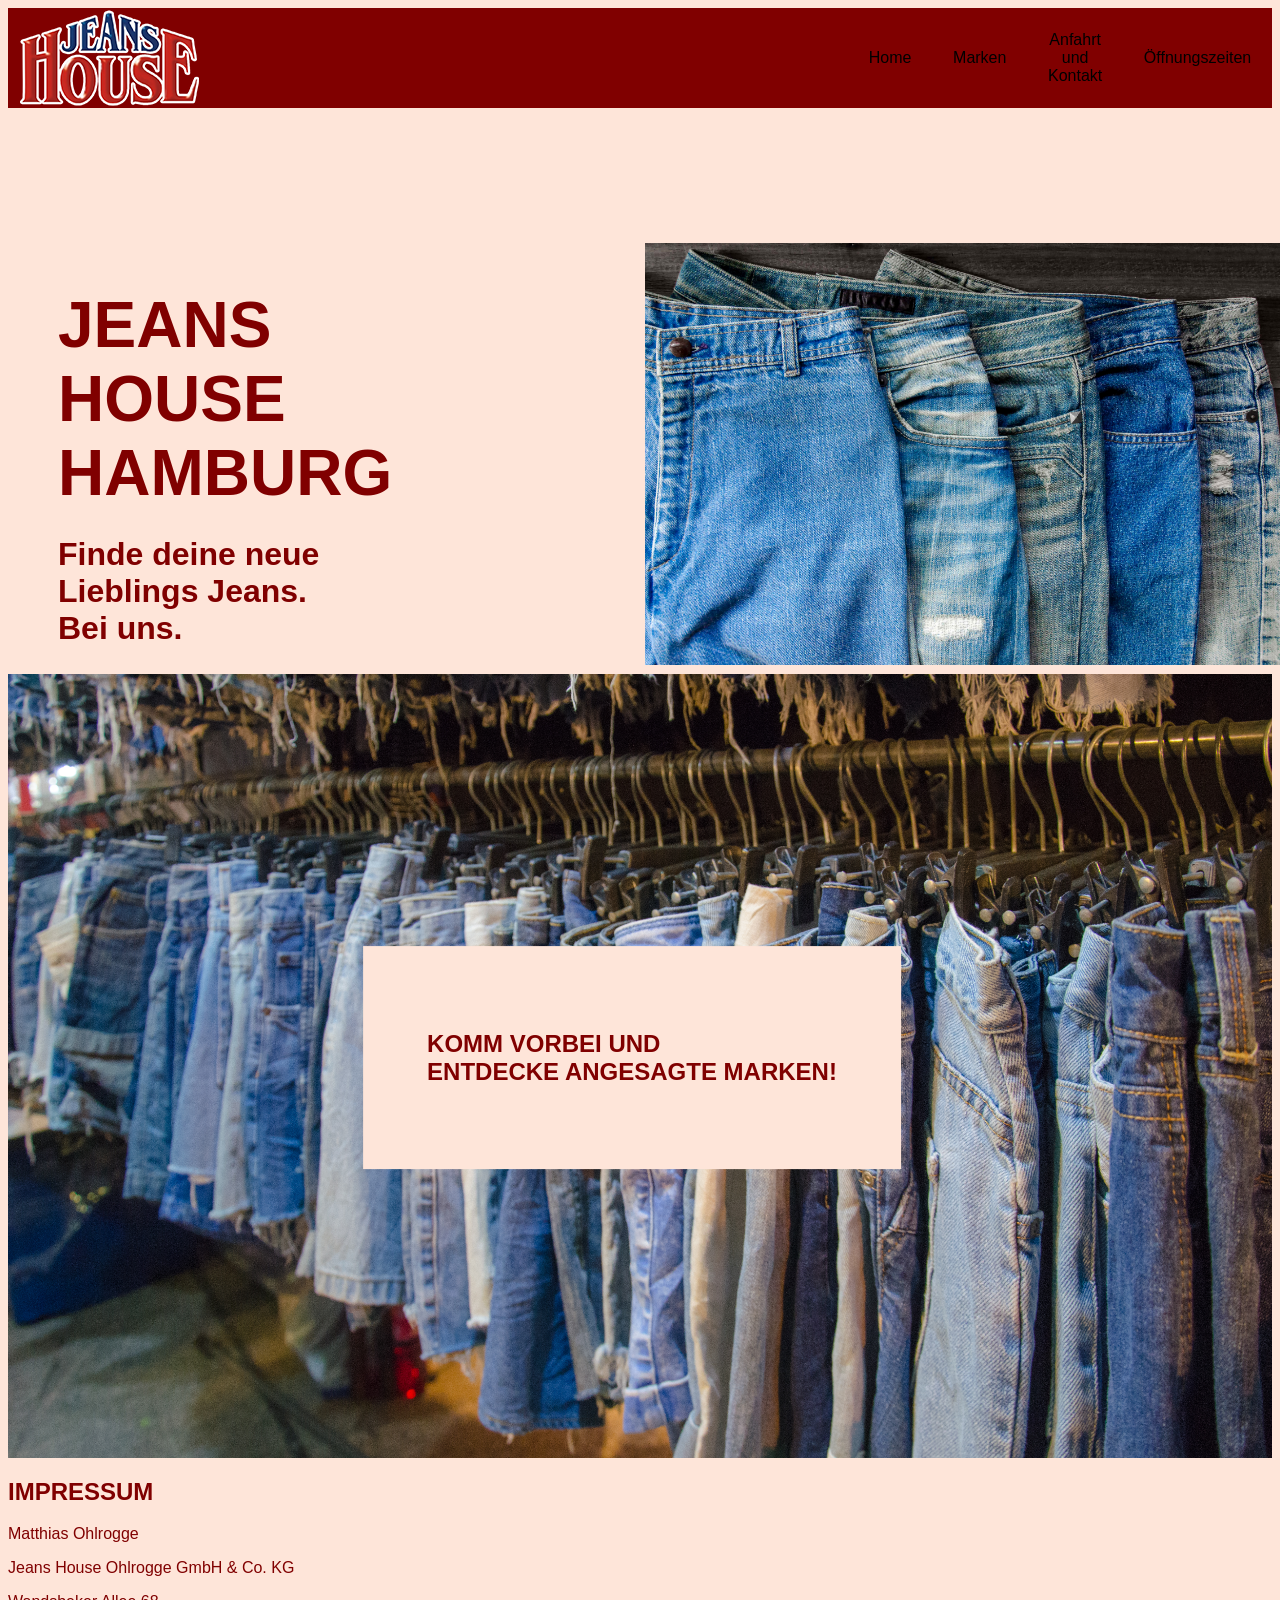
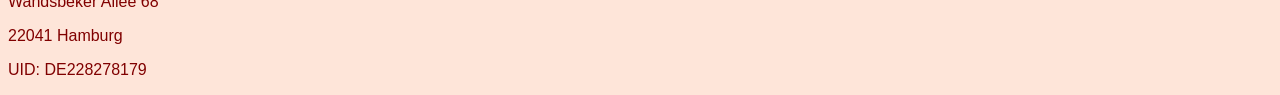
<file: index.html>
<!doctype html>
<html lang="de">
  <head>
    <meta charset="utf-8">
    <meta name="viewport" content="width=device-width">
    <title>Jeans house hamburg Homepage</title>
    <link rel="stylesheet" href="style.css">
    <head> 
    </head>
    <body>
       <nav class="navbar">
      <div class="navbar__container">
        <a href="index.html" id="navbar__logo"><img src="logo-100.png" alt="LOGO"></a>
          <span class="bar"></span>
          <span class="bar"></span>
          <span class="bar"></span>
        </div>
        <ul class="navbar__menu">
          <li class="navbar__item">
            <a href="index.html" class="navbar__links"> Home </a>
          </li>
          
          <li class="navbar__item">
            <a href="marken.html" class="navbar__links"> Marken </a>
          </li>
          
          <li class="navbar__item">
            <a href="anfahrt&kontakt.html" class="navbar__links">Anfahrt und Kontakt </a>
          </li>
          
          <li class="navbar__item">
            <a href="öffnungszeiten.html" class="navbar__links"> Öffnungszeiten</a>
          </li>
        </ul>
      </div>
    </nav>
         <header>
      <header>
        <div class="main">
          <section id="home">
            <div class="main__container">
              <div class="main__content">
                <h1 class="hero__tall" >JEANS<br>HOUSE <br>HAMBURG</h1>
                <h2 class="hero_small">Finde deine neue Lieblings Jeans.<br>Bei uns.<br></h2>
              </div>
              <div class="main__img--container">
                <img src="jeans beispielbild.jpg" alt="jeans Beispielbild" class="responsive-img">
              </div>
            </div>
          </section>
        </div>
      </header>

         <div class="detunt">
        <section id="detunt">
          <div class="cont">
            <div class="detunt__container">
              <h2 class=".detunt_text">KOMM VORBEI UND<br>ENTDECKE ANGESAGTE MARKEN!</h2>
            </div>
    </div>
  </section>
  </div>
  <section>
       <h2>IMPRESSUM</h2>
          <p>Matthias Ohlrogge</p>
          <p>Jeans House Ohlrogge GmbH & Co. KG</p>
          <p>Wandsbeker Allee 68</p>
          <p>22041 Hamburg</p>
          <p>UID: DE228278179</p>
  </section>

    </body>
</file>
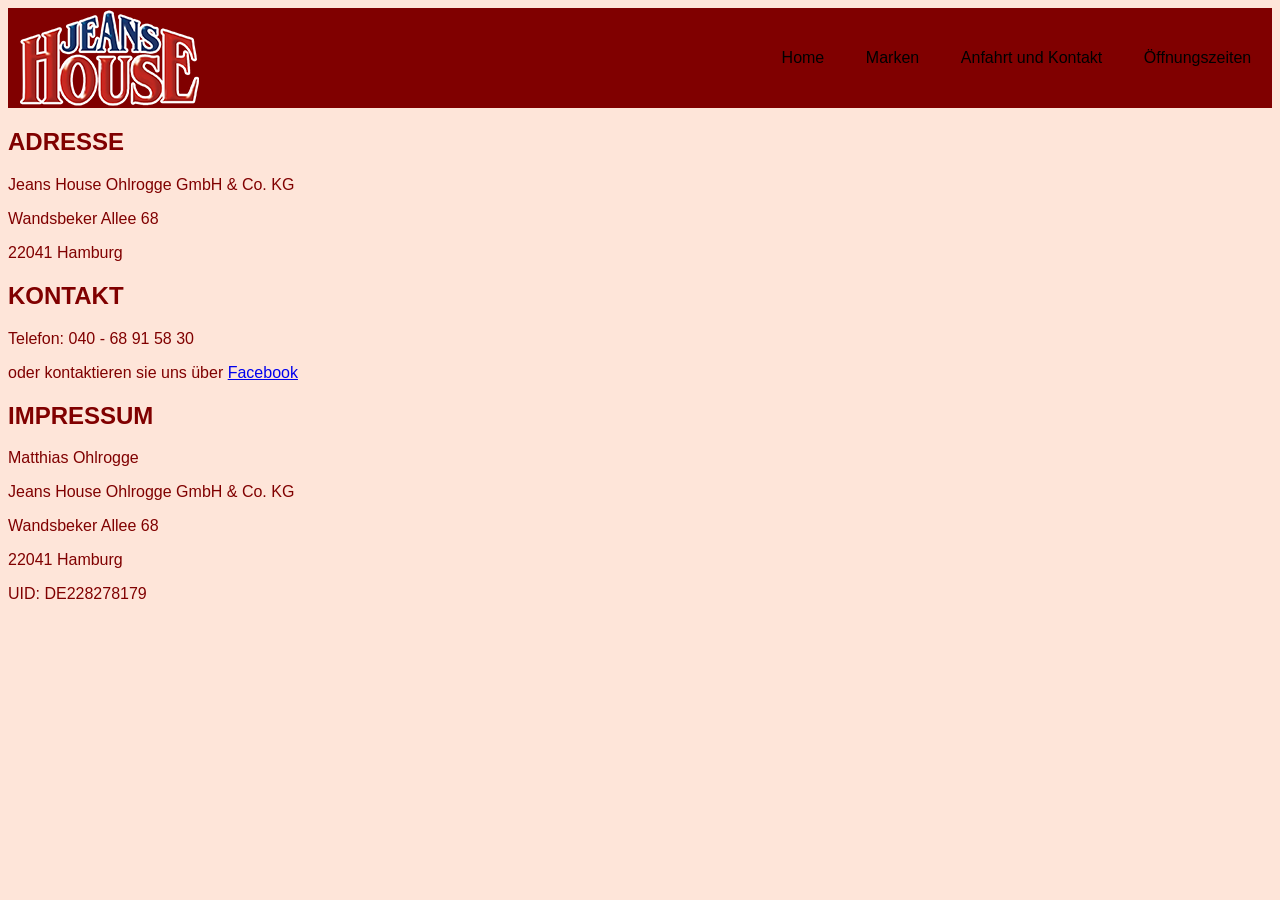
<file: anfahrt&kontakt.html>
<!doctype html>
<html lang="de">
  <head>
    <meta charset="utf-8">
    <meta name="viewport" content="width=device-width">
    <title>Jeans house hamburg Homepage</title>
    <link rel="stylesheet" href="style.css">
    <head> 
    </head>
    <body>
       <nav class="navbar">
      <div class="navbar__container">
        <a href="index.html" id="navbar__logo"><img src="logo-100.png" alt="LOGO"></a>
        <div class="navbar__toggle">
          <span class="bar"></span>
          <span class="bar"></span>
          <span class="bar"></span>
        </div>
        <ul class="navbar__menu">
          <li class="navbar__item">
            <a href="index.html" class="navbar__links"> Home </a>
          </li>
          
          <li class="navbar__item">
            <a href="marken.html" class="navbar__links"> Marken </a>
          </li>
          
          <li class="navbar__item">
            <a href="anfahrt&kontakt.html" class="navbar__links">Anfahrt und Kontakt </a>
          </li>
          
          <li class="navbar__item">
            <a href="öffnungszeiten.html" class="navbar__links"> Öffnungszeiten</a>
          </li>
        </ul>
      </div>
    </nav>
        <h2>ADRESSE</h2>
        <p>Jeans House Ohlrogge GmbH & Co. KG</p>
        <p>Wandsbeker Allee 68</p>
        <p>22041 Hamburg</p>
        <h2>KONTAKT</h2>
        <p>Telefon: 040 - 68 91 58 30</p>
        <P>oder kontaktieren sie uns über <a href="https://www.facebook.com/hamburgjeans/">Facebook</a></P>
         <h2>IMPRESSUM</h2>
          <p>Matthias Ohlrogge</p>
          <p>Jeans House Ohlrogge GmbH & Co. KG</p>
          <p>Wandsbeker Allee 68</p>
          <p>22041 Hamburg</p>
          <p>UID: DE228278179</p>
    </body>
</file>
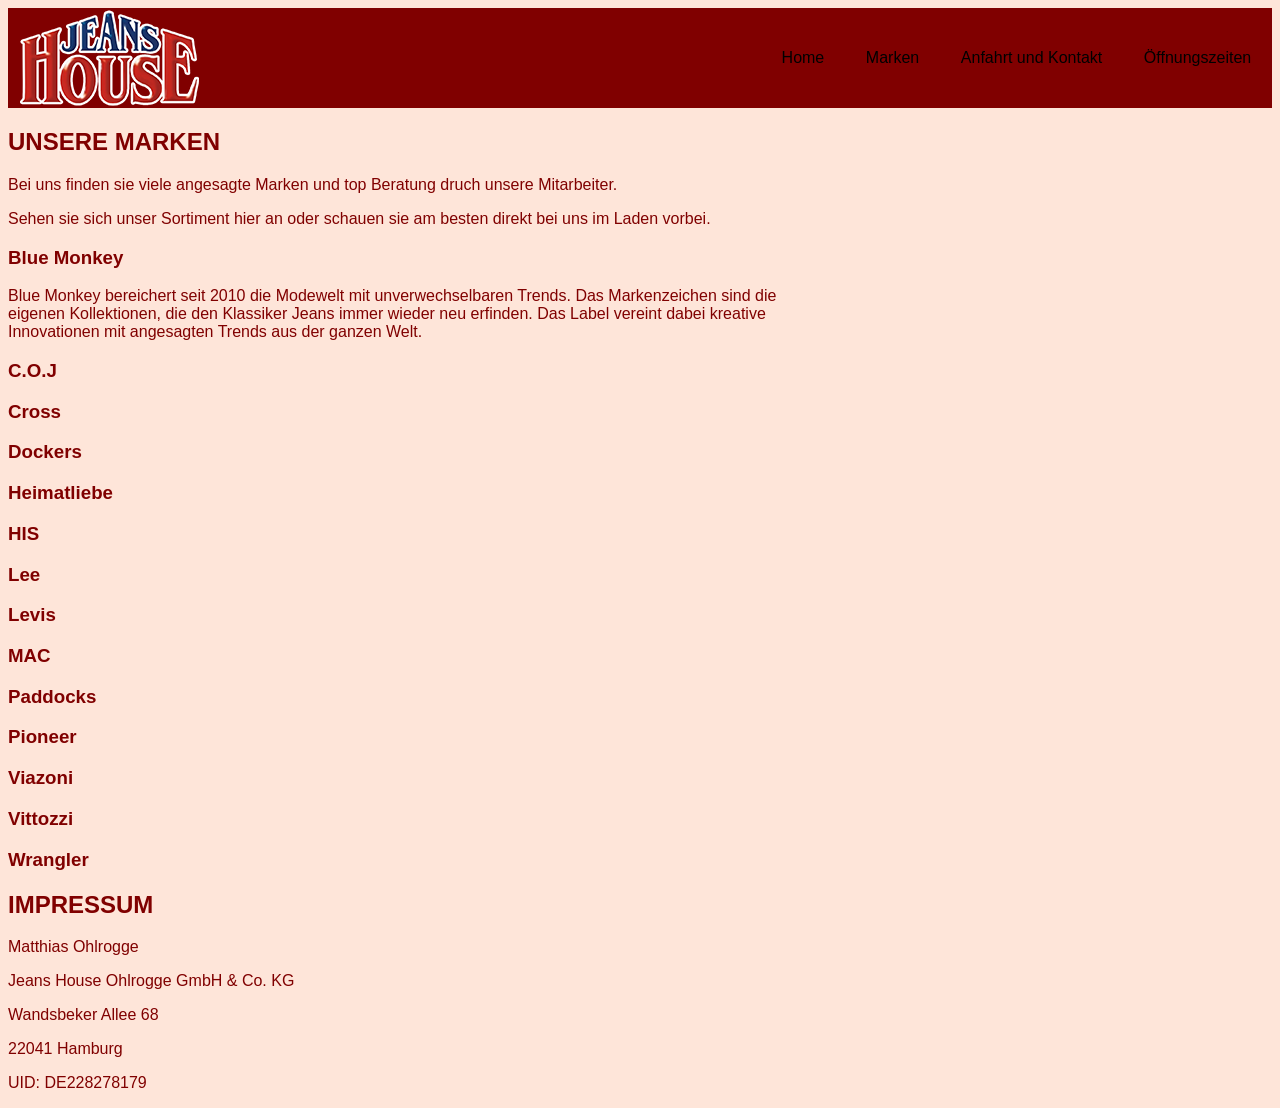
<file: marken.html>
<!doctype html>
<html lang="de">
  <head>
    <meta charset="utf-8">
    <meta name="viewport" content="width=device-width">
    <title>Jeans house hamburg Homepage</title>
    <link rel="stylesheet" href="style.css">
    <head> 
    </head>
    <body>
       <nav class="navbar">
      <div class="navbar__container">
       <a href="index.html" id="navbar__logo"><img src="logo-100.png" alt="LOGO"></a>
        <div class="navbar__toggle">
          <span class="bar"></span>
          <span class="bar"></span>
          <span class="bar"></span>
        </div>
        <ul class="navbar__menu">
          <li class="navbar__item">
            <a href="index.html" class="navbar__links"> Home </a>
          </li>
          
          <li class="navbar__item">
            <a href="marken.html" class="navbar__links"> Marken </a>
          </li>
          
          <li class="navbar__item">
            <a href="anfahrt&kontakt.html" class="navbar__links">Anfahrt und Kontakt </a>
          </li>
          
          <li class="navbar__item">
            <a href="öffnungszeiten.html" class="navbar__links"> Öffnungszeiten</a>
          </li>
        </ul>
      </div>
    </nav>
      <h2>UNSERE MARKEN</h2>
      <p>Bei uns finden sie viele angesagte Marken und top Beratung druch unsere Mitarbeiter.</p>
      <p>Sehen sie sich unser Sortiment hier an
        oder schauen sie am besten direkt bei uns im Laden vorbei.</p>
      <h3>Blue Monkey</h3>
      <p>Blue Monkey bereichert seit 2010 die Modewelt mit unverwechselbaren Trends.
        Das Markenzeichen sind die eigenen Kollektionen, die den Klassiker Jeans immer wieder neu erfinden.
        Das Label vereint dabei kreative Innovationen mit angesagten Trends aus der ganzen Welt.</p>
      <h3>C.O.J</h3>
      <h3>Cross</h3>
      <h3>Dockers</h3>
      <h3>Heimatliebe</h3>
      <h3>HIS</h3>
      <h3>Lee</h3>
      <h3>Levis</h3>
      <h3>MAC</h3>
      <h3>Paddocks</h3>
      <h3>Pioneer</h3>
      <h3>Viazoni</h3>
      <h3>Vittozzi</h3>
      <h3>Wrangler</h3>
         <h2>IMPRESSUM</h2>
          <p>Matthias Ohlrogge</p>
          <p>Jeans House Ohlrogge GmbH & Co. KG</p>
          <p>Wandsbeker Allee 68</p>
          <p>22041 Hamburg</p>
          <p>UID: DE228278179</p>
    </body>
</file>
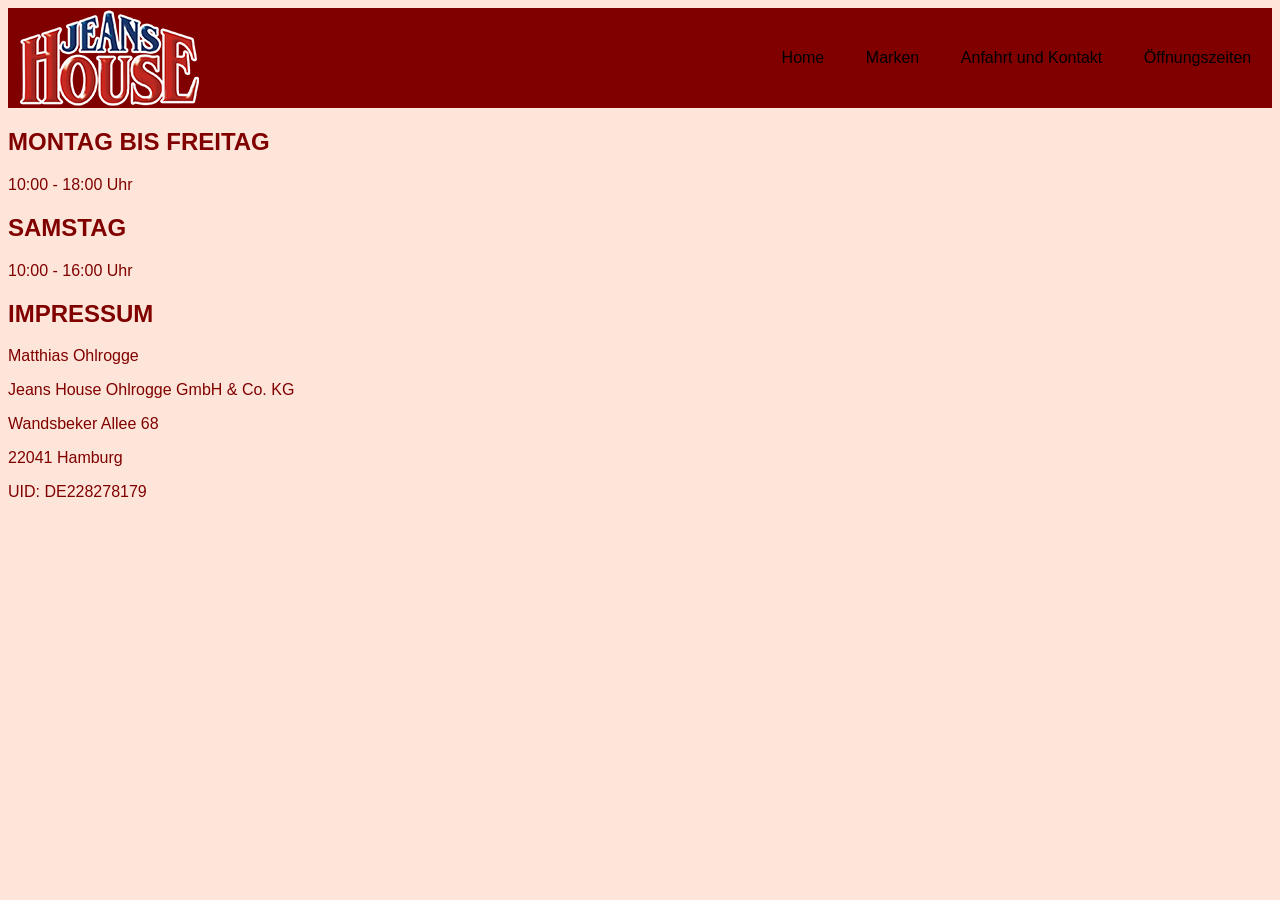
<file: öffnungszeiten.html>
<!doctype html>
<html lang="de">
  <head>
    <meta charset="utf-8">
    <meta name="viewport" content="width=device-width">
    <title>Jeans house hamburg Homepage</title>
    <link rel="stylesheet" href="style.css">
    <head>
    </head>
    <body>
       <nav class="navbar">
      <div class="navbar__container">
        <a href="index.html" id="navbar__logo"><img src="logo-100.png" alt="LOGO"></a>
        <div class="navbar__toggle">
          <span class="bar"></span>
          <span class="bar"></span>
          <span class="bar"></span>
        </div>
        <ul class="navbar__menu">
          <li class="navbar__item">
            <a href="index.html" class="navbar__links"> Home </a>
          </li>
          
          <li class="navbar__item">
            <a href="marken.html" class="navbar__links"> Marken </a>
          </li>
          
          <li class="navbar__item">
            <a href="anfahrt&kontakt.html" class="navbar__links">Anfahrt und Kontakt </a>
          </li>
          
          <li class="navbar__item">
            <a href="öffnungszeiten.html" class="navbar__links"> Öffnungszeiten</a>
          </li>
        </ul>
      </div>
    </nav>
    <h2>MONTAG BIS FREITAG</h2>
    <p>10:00 - 18:00 Uhr</p>
    <h2>SAMSTAG</h2>
    <p>10:00 - 16:00 Uhr</p>
     <h2>IMPRESSUM</h2>
          <p>Matthias Ohlrogge</p>
          <p>Jeans House Ohlrogge GmbH & Co. KG</p>
          <p>Wandsbeker Allee 68</p>
          <p>22041 Hamburg</p>
          <p>UID: DE228278179</p>
    </body>
</file>
<file: style.css>
h1 {
    color: #FEE5D9;
    size: 2,5em;
    font-family: Arial, Helvetica, sans-serif;
    font-weight: bolder;
    text-align: left;
    align-items: baseline;
}
h2 {
    color: #800000;
    size: 1em;
     font-family: Arial, Helvetica, sans-serif;
     font-weight: bold;
     text-align: left;
}
table, th, tr {
    border-collapse: separate;
    border-spacing: 10px;
     color: #FEE5D9;
      size: 0em;
    font-family: Arial, Helvetica, sans-serif;
    font-weight:lighter;
    text-align: center;
    }
p {
     color: #800000;
      size: 0em;
    font-family: Arial, Helvetica, sans-serif;
    font-weight:lighter;
    max-width: 800px
    }
img {
    ;
    margin-right: 40px;
    }
.my-box {
    height: auto;
    padding: 10px;
    width:1090px;
    background-color: #800000;
    }
body {
    background-color: #FEE5D9;
    }
h3 {
    color: #800000;
    size: 0,5em;
     font-family: Arial, Helvetica, sans-serif;
     font-weight: bold;
     text-align: left;
    }
.navbar {
    background-color: #800000;
    height: 100px;
    display: flex;

    }
.navbar__container {
  display: flex;
  justify-content: space-between;
  height: 100px;
  z-index: 1;
  width: 100%;
  max-width: 1600px;
  margin: 0, auto;
  padding: 0, 50px;
}
.fa-gem {
  margin-right: 0.5rem;
}

.navbar__menu {
  display: flex;
  align-items: center;
  list-style: none;
  text-align: center;
}

.navbar__item {
  height: 80px;
}

.navbar__links {
  color: var(--clr-light);
font-family: Arial, Helvetica, sans-serif;
  display: flex;
  align-items: center;
  justify-content: center;
  text-decoration: none;
  padding: 0 1rem;
  margin: 0 0.3rem;
  height: 100%;
}

.navbar__links:hover {
  color: #FEE5D9;
  font-family: Arial, Helvetica, sans-serif;
  font-weight: bolder;

}

.navbar__btn {
  display: flex;
  justify-content: center;
  align-items: center;
  padding: 0;
  width: 100%;
}

.button {
  display: flex;
  align-items: center;
  justify-content: center;
  text-decoration: none;
  padding: 10px 20px;
  height: 80px;
  width: 100%;
  outline: none;
  border-radius: 5px;
  border: 4px solid var(--clr-dark);
  border-color: var(--clr-dark);
  background-color: var(--clr-light);
  color: var(--clr-dark);
}

.button:hover {
  transition: all 3 ease-in;
  background: var(--clr-yellow);
  border: 4px solid var(--clr-dark);
  color: var(--clr-dark);
}
#navbar__logo {
  display: flex;
  align-items: center;
  cursor: pointer;
  text-decoration: dashed;
  font-size: 2rem;
  font-family: Arial, Helvetica, sans-serif;
  font-weight: bolder;
  margin: 10px;
  color: var(--clr-light);
  }
.main {
  background-color: #FEE5D9;
  border-bottom: 4px solid var(--clr-dark);
}

.main__container {
  display: flex;
  grid-template-columns: 1fr 1fr; /* Zwei gleich große Spalten */
  align-items: center;
  justify-content: center;
  width: 100%;
  max-width: 1600px;
  padding: 0 50px;
  margin: 10% auto 0 auto; /* Zentriert */
  gap: 20%;
}

.main__content {
  text-align: left;
}

.main__img--container {
  display: flex;
  justify-content: center;
  align-items: center;
}

.responsive-img {
  max-width: 100%; /* Bild skalieren */
  height: auto; /* Proportionen beibehalten */
  display: block;
  min-width: 80px;
}

.hero__tall {
  text-align: left;
  font-size: 4rem;
  color: #800000;
  margin-bottom: 5%;
}

.hero_small {
  text-align: left;
  font-size: 2rem;
  color: #800000;
}
.detunt {
  display: grid;
  place-content: center;
  background-image: url(hanging\ jeans.jpg);
    background-size: 100%;
    background-repeat: no-repeat;
  padding: 12rem;
}

.detunt__container {
background-color: #FEE5D9;
  position: absolute;
  transform: translate(-50%, -50%);
  z-index: 2;
  width: max-content;
  border: 4px solid var(--clr-dark);
  padding: 4rem;
  margin: 12rem;
  font-family: "Arial", sans-serif;
  text-align: center;
   box-shadow: 10px 10px 0 var #800000;
}

.detunt_text {
  margin-top: 1rem;
  color: #800000;
  font-size: 2rem;
  line-height: 1.4;
  font-weight: 800;
}
.cont {
  margin: auto;
  position: relative;
  height: 400px;
  width: 400px;
}
</file>
